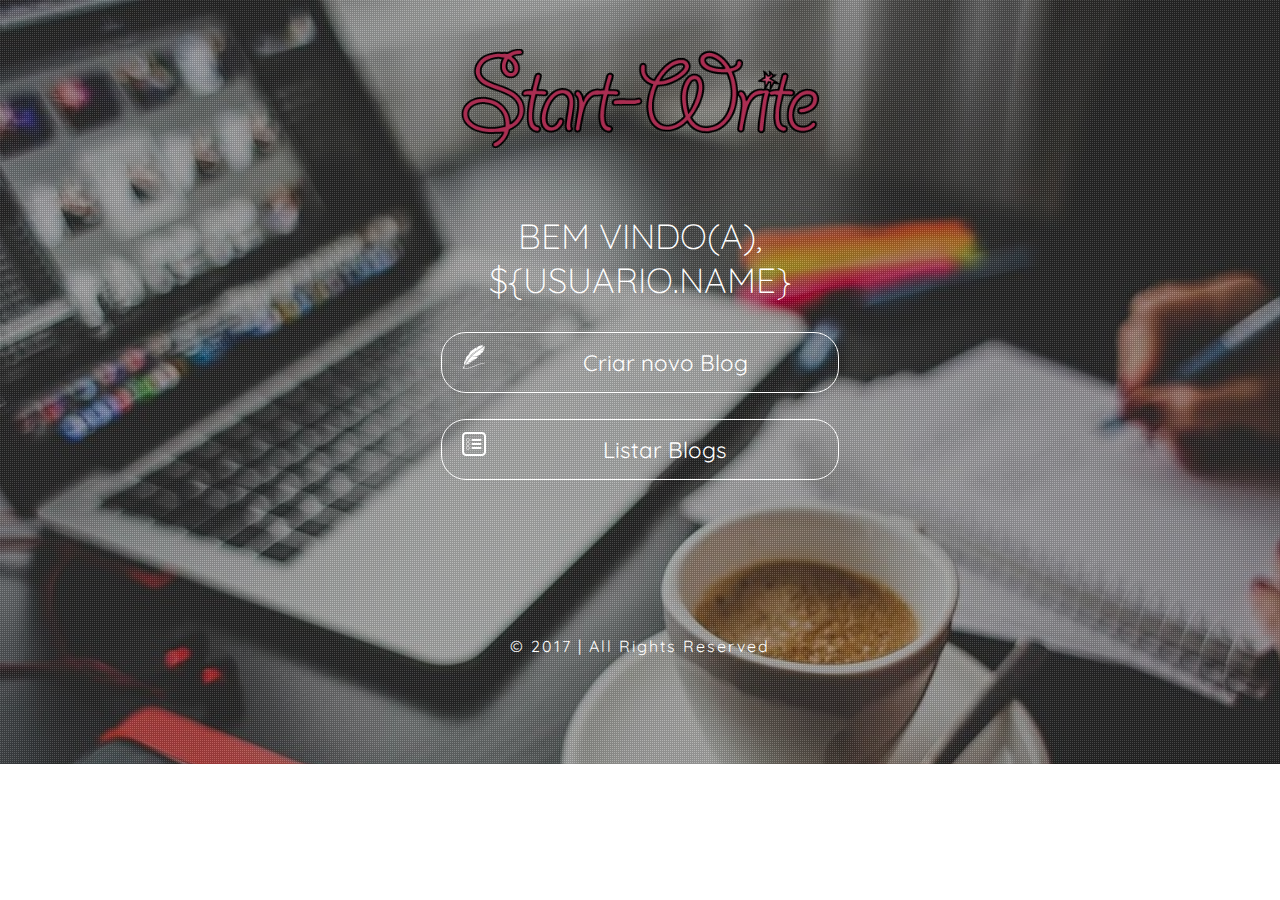
<file: src/main/webapp/home.html>
<!--
	Author: W3layouts
	Author URL: http://w3layouts.com
	License: Creative Commons Attribution 3.0 Unported
	License URL: http://creativecommons.org/licenses/by/3.0/
-->



<!DOCTYPE html>
<html>

<!-- Head -->
    <head>

        <title>start-write</title>

        <!-- Meta-Tags -->
        <meta name="viewport" content="width=device-width, initial-scale=1">
        <meta http-equiv="Content-Type" content="text/html; charset=utf-8">
        <!-- //Meta-Tags -->

        <!-- Style -->
        <link rel="stylesheet" href="css/style.css" type="text/css" media="all">

        <!-- Fonts -->
        <link href="//fonts.googleapis.com/css?family=Quicksand:300,400,500,700" rel="stylesheet">
        <!-- //Fonts -->

    </head>
<!-- //Head -->

    <!-- Body -->
    <body>
        <div class="banner">
            <div class="agileinfo-dot">
                <img class="brand" src="images/logomarca.png" alt="Start-Write">

                <div class="w3layoutscontaineragileits">
                    <h2>Bem vindo(a), ${usuario.name}</h2>

                    <input type="button" name="new" onclick="criarBlog()" value="Criar novo Blog"/>
                    <input type="button" name="list" onclick="listarBlog()" action="index.html" value="Listar Blogs"/>

                </div>

                <div class="w3footeragile">
                    <p> &copy; 2017 | All Rights Reserved </p>
                </div>

            </div>
        </div>
        <script src="./js/main.js"></script>
    </body>
    <!-- //Body -->
</html>
</file>
<file: src/main/webapp/css/style.css>
/*--
    Author: W3layouts
    Author URL: http://w3layouts.com
    License: Creative Commons Attribution 3.0 Unported
    License URL: http://creativecommons.org/licenses/by/3.0/
--*/



/*-- Reset Code --*/

html,body,div,span,applet,object,iframe,h1,h2,h3,h4,h5,h6,p,blockquote,pre,a,abbr,acronym,address,big,cite,code,del,dfn,em,img,ins,kbd,q,s,samp,small,strike,strong,sub,sup,tt,var,b,u,i,dl,dt,dd,ol,nav ul,nav li,fieldset,form,label,legend,table,caption,tbody,tfoot,thead,tr,th,td,article,aside,canvas,details,embed,figure,figcaption,footer,header,hgroup,menu,nav,output,ruby,section,summary,time,mark,audio,video{margin:0;padding:0;border:0;font-size:100%;font:inherit;vertical-align:baseline;}
article, aside, details, figcaption, figure,footer, header, hgroup, menu, nav, section {display: block;}
ol,ul{list-style:none;padding:0;margin:0;}
blockquote,q{quotes:none;}
blockquote:before,blockquote:after,q:before,q:after{content:'';content:none;}
table{border-collapse:collapse;border-spacing:0;}
a{text-decoration:none;}
.txt-rt{text-align:right;}
.txt-lt{text-align:left;}
.txt-center{text-align:center;}
.float-rt{float:right;}
.float-lt{float:left;}
.clear{clear:both;}
.pos-relative{position:relative;}
.pos-absolute{position:absolute;}
.vertical-base{vertical-align:baseline;}
.vertical-top{vertical-align:top;}
.underline{	padding-bottom:5px;	border-bottom:1px solid #eee;margin:0 0 20px 0;}
nav.vertical ul li{display:block;}
nav.horizontal ul li{display: inline-block;}
img{max-width:100%;}

/*-- Reset Code --*/



/*-- Index-Page-Styling --*/

.banner {
    background: url("../images/background.jpg");
    background-repeat: no-repeat;
    background-attachment: fixed;
    background-position: center;
    background-size: cover;
    -webkit-background-size: cover;
    -moz-background-size: cover;
    -o-background-size: cover;
    color: #FFF;
    font-family: 'Quicksand', sans-serif;
    text-align: center;
}

body a {
    transition: 0.5s all;
    -webkit-transition: 0.5s all;
    -moz-transition: 0.5s all;
    -o-transition: 0.5s all;
    -ms-transition: 0.5s all;
    text-decoration: none;
}

input[type="button"], input[type="submit"] {
    transition: 0.5s all;
    -webkit-transition: 0.5s all;
    -moz-transition: 0.5s all;
    -o-transition: 0.5s all;
    -ms-transition: 0.5s all;
}

h1 {
    font-size: 45px;
    font-weight: 300;
    color: #fff;
    letter-spacing: 7px;
    margin: 50px auto;
}

.w3layoutscontaineragileits {
    width: 30%;
    margin: 0 auto;
    background: rgba(0, 0, 0, 0.5);
    background: none;
    padding: 30px;
}

h2 {
    font-size: 35px;
    font-weight: 300;
    margin-bottom: 30px;
    color: #fff;
    text-transform: uppercase;
}

input, select, option {
    width: 84%;
    padding: 16px 10px 15px 60px;
    font-size: 14px;
    background: transparent;
    border: none;
    border: 1px solid #ffffff;
    outline: none;
    margin-bottom: 26px;
    color: #fff;
    border-radius:25px;
    font-family: 'Quicksand', sans-serif;
}

select{
    min-width: 100%;
}

option{
    background: rgba(0,0,0,0.6) !important;
}

input[type="text"]{
    background: url("../images/user.png") no-repeat 20px 12px;
    background-size: 24px;
}
input[type="email"] {
    background: url("../images/e-mail.png") no-repeat 20px 12px;
    background-size: 24px;
}

input[type="password"] {
    background: url("../images/password.png") no-repeat 20px 12px;
    background-size: 24px;
}

input[name='username']{
    background: url("../images/username.png") no-repeat 20px 12px;
    background-size: 24px;
}

input[name='name']{
    background: url("../images/name.png") no-repeat 20px 12px;
    background-size: 24px;
}

input[type='date']{
    background: url("../images/birthDate.png") no-repeat 20px 12px;
    background-size: 24px;
}

input[name='new'] {
    background: url("../images/write.png") no-repeat 20px 12px;
    background-size: 24px;
}

input[name='list'] {
    background: url("../images/list.png") no-repeat 20px 12px;
    background-size: 24px;
}

input[type='button']{
    font-size: 1.4em;
}

ul.agileinfotickwthree {
    list-style: none;
    display: inline-block;
    width: 100%;
    margin-bottom: 40px;
    text-align: left;
    padding-left: 10px;
}

ul.agileinfotickwthree li input[type="checkbox"] {
    display: none;
}

ul.agileinfotickwthree li input[type="checkbox"]+label {
    position: relative;
    padding-left: 50px;
    border: #F0F8FF;
    display: inline-block;
    font-size: 15px;
    color: #fff;
    letter-spacing: 2px;
}
ul.agileinfotickwthree a {
    float: right;
    margin-right: 40px;
    color: #fff;
    font-size: 15px;
    letter-spacing: 2px;
}
ul.agileinfotickwthree a:hover {
    color: #f54950;
}
ul.agileinfotickwthree li input[type="checkbox"]+label span:first-child {
    width: 15px;
    height: 15px;
    display: inline-block;
    border: 2px solid #fff;
    position: absolute;
    top: -1px;
    left: 20px;
    bottom: 4px;
}

ul.agileinfotickwthree li input[type="checkbox"]:checked+label span:first-child:before {
    content: "";
    background: url(../images/tick.png)no-repeat;
    position: absolute;
    left: 3px;
    top: 3px;
    font-size: 10px;
    width: 10px;
    height: 10px;
}

input[type="submit"] {
    font-size: 16px;
    padding: 16px 65px;
    width: 97%;
    color: #FFF;
    border: none;
    border-radius: 0px;
    outline: none;
    float:none;
    cursor: pointer;
    border-radius:25px;
    background: url(../images/send1.png) no-repeat 410px 12px;
    background-color: #af2b3b !important;
    background-size: 24px;
}

input[type="submit"]:hover {
    background-color: #fff;
    color: #f54950;
    background-color: #af2b3b;
    color: #fff;
}

.aitssendbuttonw3ls p {
    text-align: center;
    margin-top: 40px;
    text-transform: capitalize;
    letter-spacing: 1px;
}

.aitssendbuttonw3ls p a {
    color: #fff;
    font-weight: 600;
    padding: 8px 20px;
    border: 1px solid #fff;
}

.aitssendbuttonw3ls p a span {
    font-size: 18px;
}

.aitssendbuttonw3ls p a:hover {
    color: #537b35;
    border: 1px solid #537b35;
}

::-webkit-input-placeholder {
    color: #FFF;
}

::-moz-placeholder {
    color: #FFF;
}

::-moz-placeholder {
    color: #FFF;
}

::-ms-input-placeholder {
    color: #FFF;
}

.w3footeragile {
    margin: 80px 0px 20px;
}

.w3footeragile p a {
    color: #000;
    font-weight:700;
}

.w3footeragile p {
    letter-spacing: 2px;
    color: #fff;
}

.w3footeragile p a:hover {
    color: #fff;
}

/*-- Index-Page-Styling --*/

/* pop-up-box-styling */

.contact-form1 {
    padding: 60px 40px;
    background: #537b35;
}
#small-dialog, #small-dialog1, #small-dialog2 {
    max-width: 555px;
}
label.checkbox {
    display: block;
    margin: 5px 0px 0px 23px;
    text-align: left;
}

label {
    color: #000;
    font-size: 15px;
}
input[type="checkbox"] {
    margin: 3px 13px 3px 4px;
}
.submit-w3l {
    margin-top: 30px;
}
.contact-w3-agileits h3 {
    color: #fff;
    font-size: 35px;
    text-align: center;
    margin-bottom: 40px;
    letter-spacing: 4px;
}
.form-sub-w3ls input[type="text"],.form-sub-w3ls input[type="password"],.form-sub-w3ls input[type="email"]{
    border:2px solid #fff;
}
.submit-w3l  input[type="submit"] {
    background:#fff;
    color:#537b35;
}
.submit-w3l  input[type="submit"]:hover {
    background:#fff;
    color:#000;
}

.menu{
    font-size: 1.4em;
}

/* pop-up-box-styling */

.agileinfo-dot {
    background: url(../images/dott.png)repeat 0px 0px;
    background-size: 2px;
    -webkit-background-size: 2px;
    -moz-background-size: 2px;
    -o-background-size: 2px;
    -ms-background-size: 2px;
    padding: 1em 0 6em;
}
/*--- Responsive Code ---*/
@media screen and (max-width: 1920px) {
    input[type="submit"] {
        background: url(../images/send1.png) no-repeat 500px 12px;
        background-color: #f54950;
        background-size: 24px;
    }
    .agileinfo-dot {
        padding: 1em 0 32em;
    }
}
@media screen and (max-width: 1680px) {
    input[type="submit"] {
        background: url(../images/send1.png) no-repeat 440px 12px;
        background-color: #f54950;
        background-size: 24px;
    }
    .agileinfo-dot {
        padding: 1em 0 23em;
    }
}

@media screen and (max-width: 1600px) {
    input[type="submit"] {
        background: url(../images/send1.png) no-repeat 415px 12px;
        background-color: #f54950;
        background-size: 24px;
    }
    .agileinfo-dot {
        padding: 1em 0 16em;
    }
}
@media screen and (max-width: 1680px) {
}
@media screen and (max-width: 1680px) {
}
@media screen and (max-width: 1440px) {
    .w3layoutscontaineragileits {
        width: 33%;
    }
}

@media screen and (max-width: 1366px) {
    .w3layoutscontaineragileits {
        width: 35%;
    }
    .w3footeragile {
        margin: 100px 10px 20px;
    }
    .agileinfo-dot {
        padding: 1em 0 4em;
    }
}

@media screen and (max-width: 1280px) {
    .w3layoutscontaineragileits {
        width: 37%;
    }
    .agileinfo-dot {
        padding: 1em 0 5.5em;
    }
}

@media screen and (max-width: 1080px) {
    .w3layoutscontaineragileits {
        width: 45%;
    }
}

@media screen and (max-width: 1024px) {
    .w3layoutscontaineragileits {
        width: 47%;
    }
    .w3footeragile {
        margin: 50px 10px 20px;
    }
    h1 {
        font-size: 45px;
        margin: 45px auto;
    }
    .agileinfo-dot {
        padding: 1em 0 10em;
    }
}

@media screen and (max-width: 991px) {
    .w3layoutscontaineragileits {
        width: 48%;
    }
}
@media screen and (max-width: 900px) {
    .w3layoutscontaineragileits {
        width:53%;
    }
}

@media screen and (max-width: 853px) {
    .w3layoutscontaineragileits {
        width: 58%;
    }
}

@media screen and (max-width: 800px) {
    .w3layoutscontaineragileits {
        width: 59%;
    }
}

@media screen and (max-width: 768px) {
    .w3layoutscontaineragileits {
        width: 61%;
    }
    .agileinfo-dot {
        padding: 1em 0 17.4em;
    }
    input[type="submit"] {
        background: url(../images/send1.png) no-repeat 405px 12px;
        background-color: #f54950;
        background-size: 24px;
    }

}

@media screen and (max-width: 736px) {
    h1 {
        font-size: 38px;
        margin: 30px auto 10px;
    }
    .w3layoutscontaineragileits {
        width: 65%;
    }
    h2 {
        font-size: 35px;
    }
    .aitssendbuttonw3ls p {
        font-size: 14px;
    }
    .agileinfo-dot {
        padding: 1em 0 3em;
    }
}

@media screen and (max-width: 667px) {
    .w3layoutscontaineragileits {
        width: 65%;
    }
    .w3layoutscontaineragileits input[type="text"],.w3layoutscontaineragileits input[type="password"],.w3layoutscontaineragileits input[type="email"] {
        width: 82%;
    }
    .w3footeragile p {
        letter-spacing: 1px;
        line-height: 24px;
    }
    input[type="submit"] {
        background: url(../images/send1.png) no-repeat 365px 12px;
        background-color: #f54950;
        background-size: 24px;
    }
}

@media screen and (max-width: 640px) {
    h1 {
        margin: 35px auto;
    }
    .w3layoutscontaineragileits {
        width: 74%;
    }
}

@media screen and (max-width: 603px) {
    .w3layoutscontaineragileits {
        width: 78%;
    }
}

@media screen and (max-width: 600px) {
    .w3layoutscontaineragileits {
        width: 65%;
    }
    .w3layoutscontaineragileits input[type="text"],.w3layoutscontaineragileits input[type="password"],.w3layoutscontaineragileits input[type="email"] {
        width: 80%;
    }
    .w3footeragile p {
        line-height: 24px;
    }
    input[type="submit"] {
        background: url(../images/send1.png) no-repeat 325px 12px;
        background-color: #f54950;
        background-size: 24px;
    }
}

@media screen and (max-width: 568px) {
    h1 {
        font-size: 33px;
        margin: 20px auto;
    }
    h2 {
        font-size: 30px;
    }
    ul.tick {
        margin-bottom: 20px;
    }
    ul.tick li input[type="checkbox"]+label {
        font-size: 15px;
    }
    ul.tick li input[type="checkbox"]+label span:first-child {
        width: 15px;
        height: 15px;
        top: 0;
        border: 1px solid #EEE;
    }
    input[type="submit"] {
        font-size: 15px;
        padding: 15px 40px;
        background: url(../images/send1.png) no-repeat 305px 12px;
        background-color: #f54950;
        background-size: 24px;
    }
    .w3footeragile p {
        font-size: 14px;
    }
    .contact-form1 {
        padding: 60px 33px;
    }
    ul.agileinfotickwthree a {
        margin-right: 0px;
    }
}

@media screen and (max-width: 480px) {
    h1 {
        font-size: 35px;
        margin: 25px auto;
        letter-spacing: 4px;
    }
    .w3layoutscontaineragileits {
        width: 70%;
    }
    .aitssendbuttonw3ls {
        text-align: center;
    }
    ul.agileinfotickwthree {
        padding-left: 0;
    }
    .aitssendbuttonw3ls p {
        float: left;
    }
    ul.agileinfotickwthree a {
        margin-right: 5px;
    }
    ul.agileinfotickwthree li input[type="checkbox"]+label span:first-child{
        left:5px;
    }
    ul.agileinfotickwthree li input[type="checkbox"]+label {
        padding-left: 35px;
    }
    input[type="text"] {
        background: url(../images/user.png) no-repeat 300px 11px;
        background-size: 25px;
    }
    input[type="submit"] {
        font-size: 15px;
        padding: 15px 40px;
        background: url(../images/send1.png) no-repeat 285px 12px;
        background-color: #f54950;
        background-size: 24px;
    }
    .w3layoutscontaineragileits input[type="text"], .w3layoutscontaineragileits input[type="password"], .w3layoutscontaineragileits input[type="email"] {
        width: 80%;
    }
}

@media screen and (max-width: 414px) {
    .w3layoutscontaineragileits {
        width: 70%;
    }
    h1 {
        font-size: 30px;
        letter-spacing: 3px;
    }
    input[type="email"] {
        background: url(../images/e-mail.png) no-repeat 255px 11px;
        background-size: 23px;
    }
    input[type="password"] {
        background: url(../images/password.png) no-repeat 255px 11px;
        background-size: 23px;
    }
    .aitssendbuttonw3ls p {
        font-size: 13px;
    }
    .aitssendbuttonw3ls p a {
        font-weight: 500;
        padding: 6px 5px;
    }
    input[type="text"] {
        background: url(../images/user.png) no-repeat 254px 11px;
        background-size: 25px;
    }
    .contact-w3-agileits h3 {
        font-size: 32px;
        margin-bottom: 37px;
        letter-spacing: 4px;
    }
    .contact-form1 {
        padding: 60px 33px;
    }
    h2 {
        font-size: 28px;
    }
    .w3footeragile {
        margin: 20px 10px;
    }
    .w3layoutscontaineragileits {
        width: 84%;
    }
    input[type="email"]{
        background: url(../images/e-mail.png) no-repeat 15px 11px;
        background-size: 24px;
        padding: 15px 53px;
        width: 70%;
    }
    input[type="password"] {
        background: url(../images/password.png) no-repeat 15px 11px;
        background-size: 24px;
        padding: 15px 53px;
        width: 70%;
    }
    .w3layoutscontaineragileits input[type="text"], .w3layoutscontaineragileits input[type="password"], .w3layoutscontaineragileits input[type="email"] {

        padding: 15px 53px;
        width: 70%;
    }
    input[type="submit"] {
        font-size: 15px;
        padding: 15px 40px;
        background: url(../images/send1.png) no-repeat 290px 12px;
        background-color: #f54950;
        background-size: 24px;
    }
    .agileinfo-dot {
        padding: 1em 0 6em;
    }
}

@media screen and (max-width: 384px) {
    h1 {
        letter-spacing: 0;
    }
    .w3layoutscontaineragileits {
        width: 78%;
    }
    input[type="text"], input[type="password"], input[type="email"] {
        font-size: 13px;
    }
    .contact-form1 {
        padding: 50px 18px;
    }
    h2 {
        font-size: 26px;
    }

    input[type="submit"] {
        font-size: 15px;
        padding: 15px 40px;
        background: url(../images/send1.png) no-repeat 240px 12px;
        background-color: #f54950;
        background-size: 24px;
    }
    h1 {
        margin: 22px auto;
    }
    .agileinfo-dot {
        padding: 1em 0;
    }
}
@media screen and (max-width: 375px) {
    .w3layoutscontaineragileits {
        width: 90%;
        padding: 30px 10px;
    }
    .contact-form1 {
        padding: 60px 14px;
    }
    h2 {
        font-size: 26px;
    }
    .agileinfo-dot {
        padding: 1em 0 2.3em;
    }
    input[type="submit"] {
        font-size: 15px;
        padding: 15px 40px;
        background: url(../images/send1.png) no-repeat 285px 12px;
        background-color: #f54950;
        background-size: 24px;
    }
}
@media screen and (max-width: 320px) {
    h1 {
        font-size: 26px;
        font-weight: 500;
    }
    h2 {
        font-size: 25px;
    }
    .w3layoutscontaineragileits {
        width: 86%;
    }
    .w3layoutscontaineragileits {
        padding: 0px 15px;
    }
    ul.agileinfotickwthree li input[type="checkbox"]+label span:first-child {
        width: 13px;
        height: 13px;
        top: 0px;
        left:56px;
    }
    ul.agileinfotickwthree li input[type="checkbox"]+label {
        padding-left: 85px;
    }
    ul.agileinfotickwthree a {
        margin-right: 72px;
        margin-top: 9px;
    }
    ul.agileinfotickwthree {
        margin-bottom: 15px;
    }
    .aitssendbuttonw3ls p {
        float: none;
        text-align: center;
        font-size: 14px;
        margin-top: 20px;
    }
    .aitssendbuttonw3ls p a,.aitssendbuttonw3ls p a:hover {
        margin-left: 13px;
        border: none;
    }
    input[type="text"] {
        background: url(../images/user.png) no-repeat 229px 11px;
        background-size: 25px;
    }
    .contact-form1 {
        padding: 45px 3px;
    }
    .contact-w3-agileits h3 {
        font-size: 30px;
        margin-bottom: 30px;
        letter-spacing: 3px;
    }
    .w3layoutscontaineragileits input[type="text"], .w3layoutscontaineragileits input[type="password"], .w3layoutscontaineragileits input[type="email"] {
        padding: 15px 45px;
        width: 66%;
    }
    input[type="submit"] {
        font-size: 15px;
        padding: 13px 40px;
        background: url(../images/send1.png) no-repeat 213px 10px;
        background-color: #f54950;
        background-size: 24px;
    }
    .agileinfo-dot {
        padding: 1em 0;
    }
    input[type="text"], input[type="password"], input[type="email"] {
        margin-bottom: 21px;
    }
}


.brand{
    max-height: 100px;
    padding: 2.5% 0%;
}



/*--- Responsive Code ---*/
</file>
